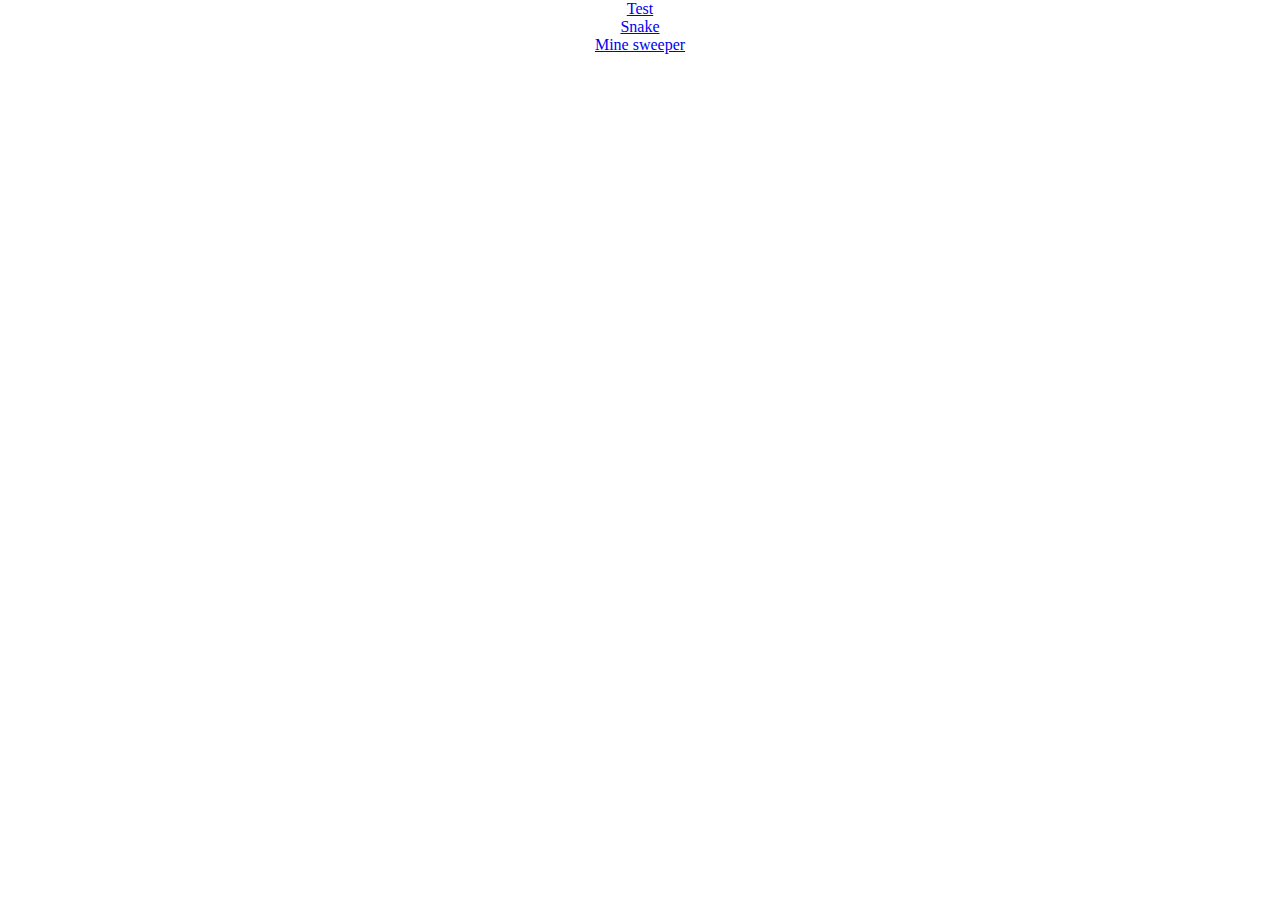
<file: index.html>
<!DOCTYPE html><html> <head> <meta charset="utf-8"> <link rel="stylesheet" type="text/css" href="styles.9ce10db8.css"> <title>Character Canvas</title> </head> <body> <a href=".\test.html">Test</a><br> <a href=".\snake.html">Snake</a><br> <a href=".\mineSweeper.html">Mine sweeper</a> </body> </html>
</file>
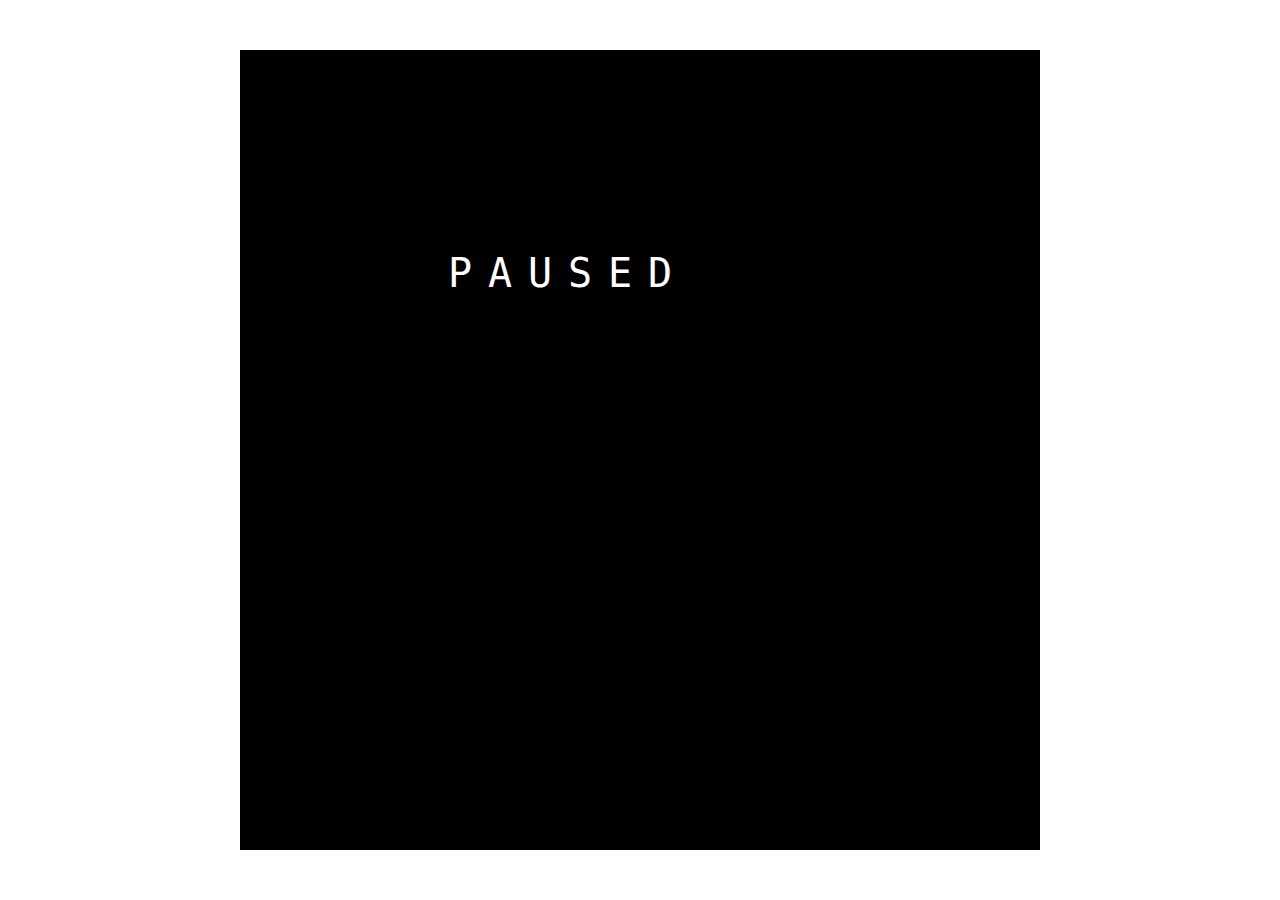
<file: snake.html>
<!DOCTYPE html>
<html>
  <head> 
    <meta charset="utf-8">
    <link rel="stylesheet" type="text/css" href="./canvas.75f55bf7.css">
    <title>Snake</title>
	</head> 
	<body>
    <div id="character-canvas">
		<script src="./snake.a9d98d20.js"></script>
  </div></body>
</html>
</file>
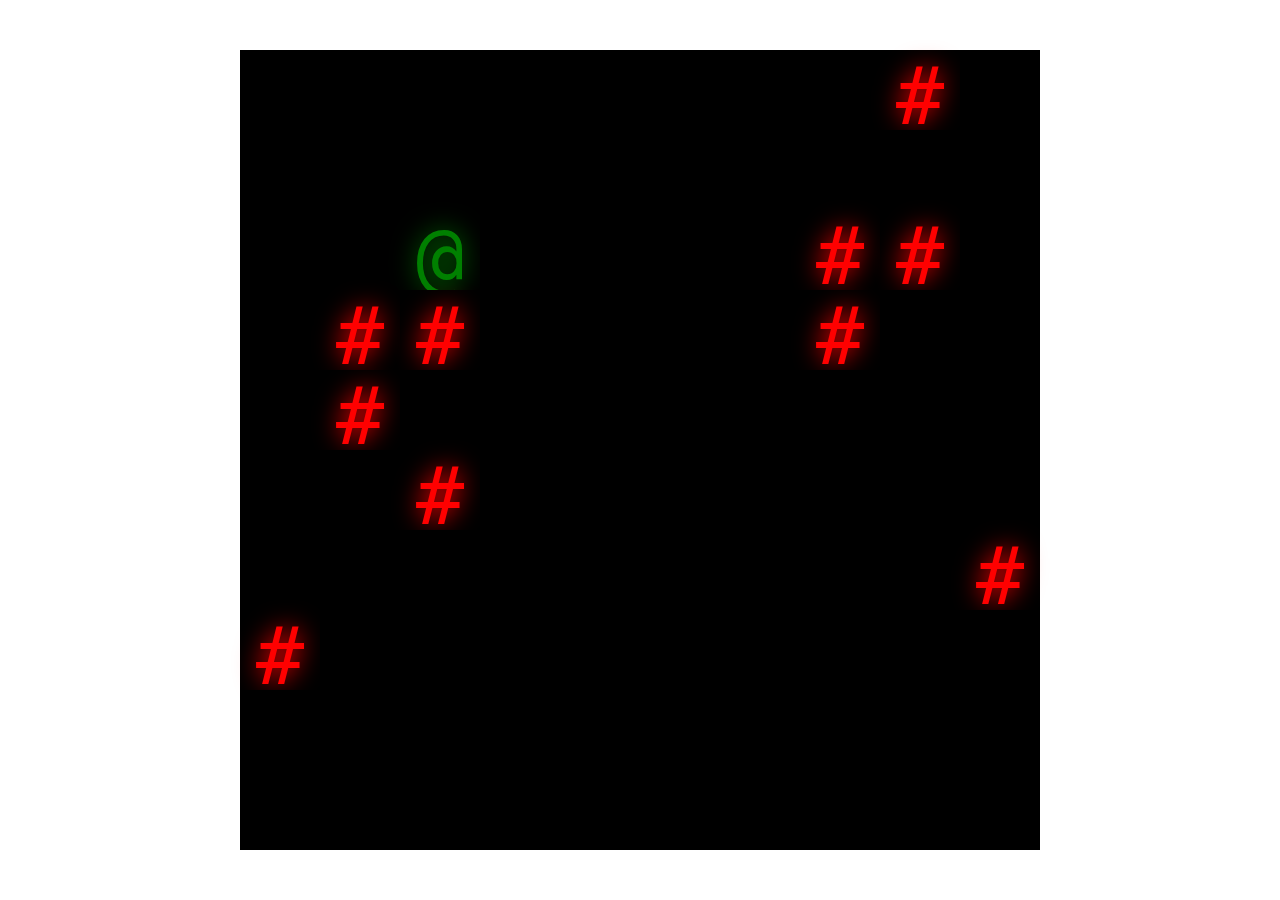
<file: test.html>
<!DOCTYPE html><html> <head> <meta charset="utf-8"> <link rel="stylesheet" type="text/css" href="canvas.ac22d21a.css"> <title>Test</title> </head> <body> <div id="character-canvas"> <script src="test.69896442.js"></script> </div></body> </html>
</file>
<file: styles.9ce10db8.css>
body{margin:0;background-color:#fff;text-align:center}
</file>
<file: canvas.75f55bf7.css>
#character-canvas{margin:50px auto 0;width:800px;height:800px;cursor:default}#character-canvas .row .character{display:inline-block;text-align:center;vertical-align:top}#character-canvas .row .character:hover{filter:invert(100%)}
</file>
<file: canvas.ac22d21a.css>
#character-canvas{margin:50px auto 0;width:800px;height:800px;cursor:default}#character-canvas .row .character{display:inline-block;text-align:center;vertical-align:top}#character-canvas .row .character:hover{filter:invert(100%)}
</file>
